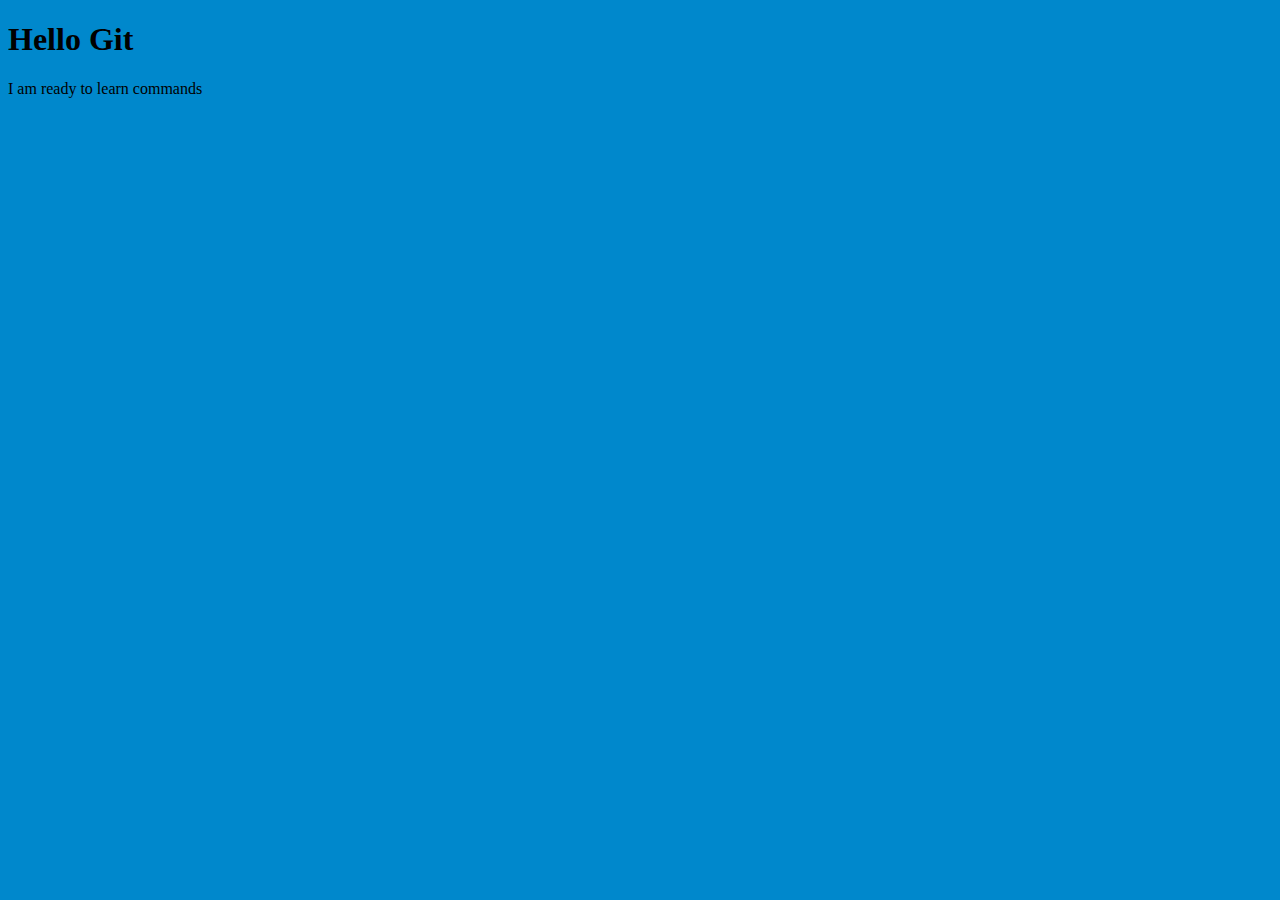
<file: index.html>
<!DOCTYPE html>
<html>
<head>
	<title>Hello Git</title>
	<link rel="stylesheet" type="text/css" href="style.css">
</head>
<body>
	<h1>Hello Git</h1>
	<p>I am ready to learn commands</p>
</body>
</html>
</file>
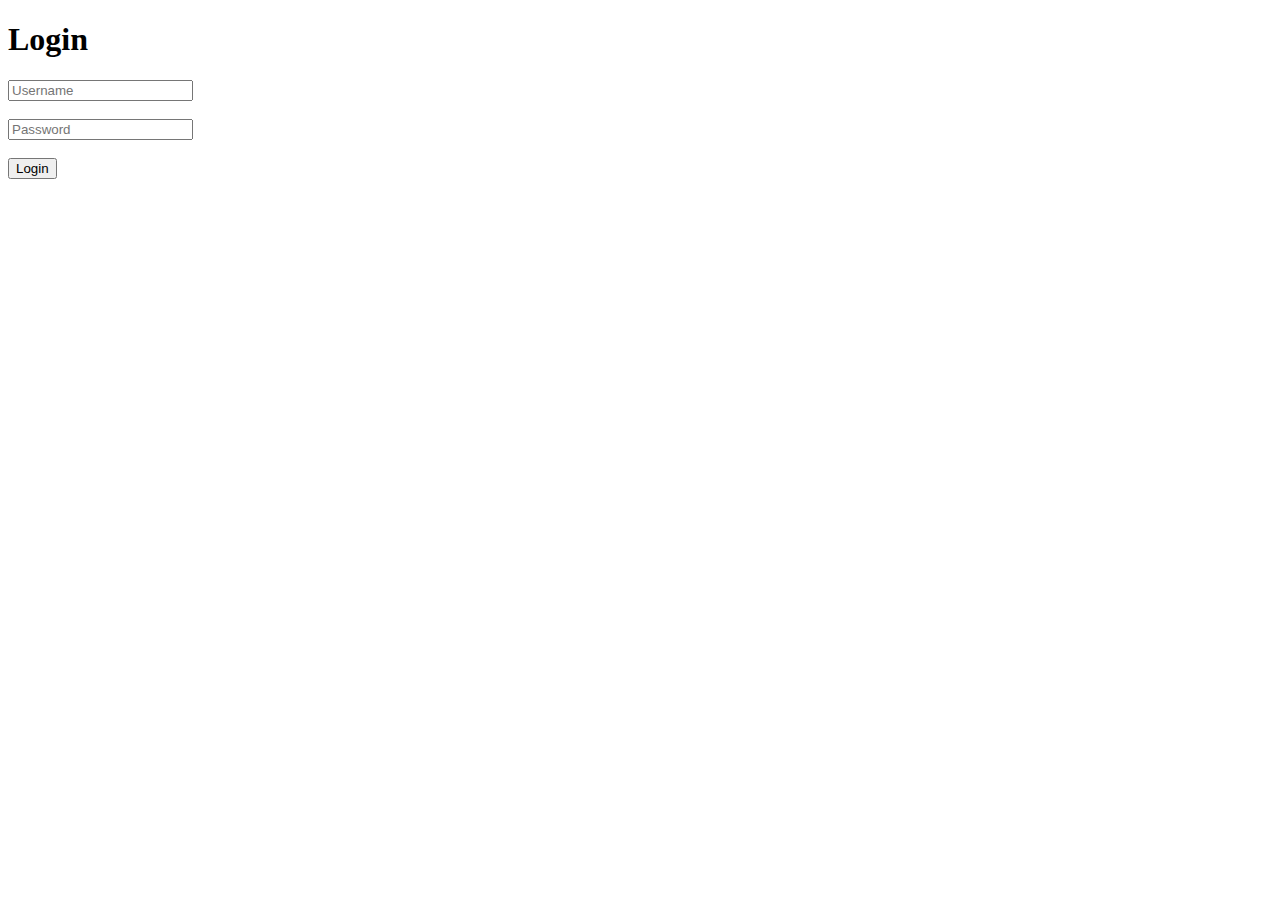
<file: login.html>
<!DOCTYPE html>
<html>
<head>
	<title>Login</title>
</head>
<body>
	<h1>Login</h1>
	<form action="" method="post" >
		<input type="text" name="username" placeholder="Username"><br><br>
		<input type="password" name="password" placeholder="Password"><br><br>
		<input type="submit" name="submit" value="Login">
	
	</form>
</body>
</html>
</file>
<file: style.css>
body {
	background-color: #08c;
}
</file>
